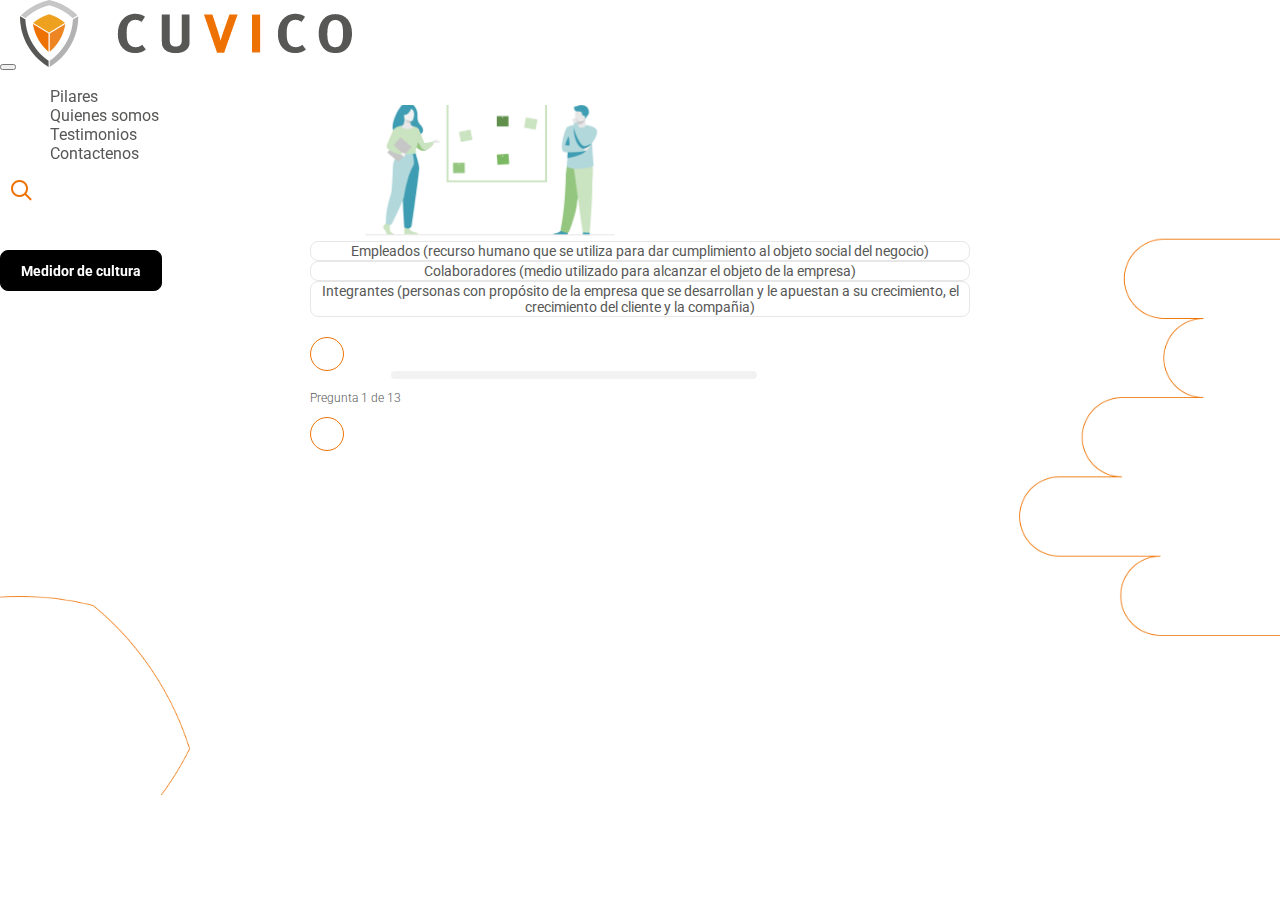
<file: pageOneCultureMeter.html>
<!DOCTYPE html>
<html lang="en">
<head>
  <meta charset="UTF-8">
  <meta http-equiv="X-UA-Compatible" content="IE=edge">
  <meta name="viewport" content="width=device-width, initial-scale=1.0">
  <link rel="preconnect" href="https://fonts.googleapis.com">
  <link rel="preconnect" href="https://fonts.gstatic.com" crossorigin>
  <link href="https://fonts.googleapis.com/css2?family=Roboto:ital,wght@0,300;0,400;0,500;0,700;1,300&display=swap" rel="stylesheet">
  <link rel="stylesheet" href="styles/main.css">
  <link rel="stylesheet" href="styles/styleMeter.css">
  <link rel="icon" type="image/x-icon" href="images/logo1.png">
  <link href="https://cdn.jsdelivr.net/npm/bootstrap@5.0.2/dist/css/bootstrap.min.css" rel="stylesheet" integrity="sha384-EVSTQN3/azprG1Anm3QDgpJLIm9Nao0Yz1ztcQTwFspd3yD65VohhpuuCOmLASjC" crossorigin="anonymous">
  <link rel="stylesheet" href="https://use.fontawesome.com/releases/v5.8.1/css/all.css" integrity="sha384-50oBUHEmvpQ+1lW4y57PTFmhCaXp0ML5d60M1M7uH2+nqUivzIebhndOJK28anvf" crossorigin="anonymous">
  <title>Cuvico web</title>
</head>
<body>
  <nav class="navbar navbar-expand-md nav w-100 d-flex justify-content-center">
    <div class="container-fluid px-4 d-flex align-items-center div-nav">
      <button class="navbar-toggler col-2 button-navbar-collapse" type="button" data-bs-toggle="collapse" data-bs-target="#navbarSupportedContent" aria-controls="navbarSupportedContent" aria-expanded="false" aria-label="Toggle navigation">
        <i class="navbar-toggler-icon fas fa-bars d-flex m-auto justify-content-center align-items-center"></i>
      </button>
      <a class="col-5 col-md-2" href="/"><img class="logoNavBar w-100" src="images/logo2.png" alt="logo"/></a>
      <div class="order-1 col-md-6 collapse col-auto navbar-collapse" id="navbarSupportedContent">
        <ul class="navbar-nav col-12 col-md-8 col-lg-9 d-flex align-items-center justify-content-around m-0">
          <li class="nav-item nav-items-li d-flex justify-content-center mx-2"><a class="linkLineNav text-center w-100" href="#">Pilares</a></li>
          <li class="nav-item nav-items-li d-flex justify-content-center mx-2"><a class="linkLineNav text-center w-100" href="/pageWhoWeAre.html">Quienes somos</a></li>
          <li class="nav-item nav-items-li d-flex justify-content-center mx-2"><a class="linkLineNav text-center w-100" href="#">Testimonios</a></li>
          <li class="nav-item nav-items-li d-flex justify-content-center mx-2"><a class="linkLineNav text-center w-100" href="#">Contactenos</a></li>
        </ul>
        <div class="col-12 col-md-4 col-lg-3 d-flex justify-content-end" id="divSearch">
          <img class="search" id="search" src="images/search.png" alt="buscador"/>
          <div class="searchDivInput searchDivInputShow align-items-center" id="searchDivInput">        
            <input class="searchInput border-0 w-100 h-90" type="text" placeholder="Search item"/>
            <hr class="hrSearch"/>
          </div>
        </div>
      </div>
      <div class="order-md-3 col-4 col-md-2 d-flex justify-content-center px-2">
        <a href="/pageOneCultureMeter.html"><button class="linkOrange btnPri">Medidor de cultura</button></a>
      </div>
    </div>
  </nav>
  <section class="sectionOnePageMeter d-flex flex-column align-items-center w-100">
    <hr/>
    <img class="figureBackgroundOne" src="images/figureBackgroundOne.png" alt="Figura de fondo"/>
    <img class="figureBackgroundTwo" src="images/figureBackgroundTwo.png" alt="Figura de fondo"/>
    <div class="sectionInternOnePageMeter d-flex flex-column align-items-center">
      <h2 class="titleTwoLight text-center">Su compañía tiene:</h2>
      <img class="imageMeter my-4" src="images/imageMeterOne.png" alt="Imagen pregunta"/>
      <div class="w-100 d-flex flex-column">
        <button class="pBig btnQuestions p-2 mb-2">Empleados (recurso humano que se utiliza para dar cumplimiento al objeto social del negocio)</button>
        <button  class="pBig btnQuestions p-2 mb-2">Colaboradores (medio utilizado para alcanzar el objeto de la empresa)</button>
        <button  class="pBig btnQuestions p-2 mb-2">Integrantes (personas con propósito de la empresa que se desarrollan y le apuestan a su crecimiento, el crecimiento del cliente y la compañia)</button>
      </div>
      <div class="w-100 d-flex justify-content-between btnContain">
        <a class="linkBtnArrow btnArrow" href="/pageOneCultureMeter.html"><i class="fas fa-chevron-left btnArrowI"></i></a>
        <div class="divPogress d-flex flex-column align-items-center justify-content-center">
          <div class="progress">
            <div class="progress-bar" role="progressbar" style="width: 7.67%" aria-valuenow="25" aria-valuemin="0" aria-valuemax="100"></div>
          </div>
          <p class="commentaryOne text-center mt-2 mb-0">Pregunta 1 de 13</p>
        </div>
        <a class="btnArrow linkBtnArrow" href="/pageTwoCultureMeter.html"><i class="fas fa-chevron-right btnArrowI"></i></a>
      </div>
    </div>
  </section>
<script src="js/script.js"></script>
<script src="https://cdn.jsdelivr.net/npm/bootstrap@5.0.2/dist/js/bootstrap.bundle.min.js" integrity="sha384-MrcW6ZMFYlzcLA8Nl+NtUVF0sA7MsXsP1UyJoMp4YLEuNSfAP+JcXn/tWtIaxVXM" crossorigin="anonymous"></script>
</body>
</html>
</file>
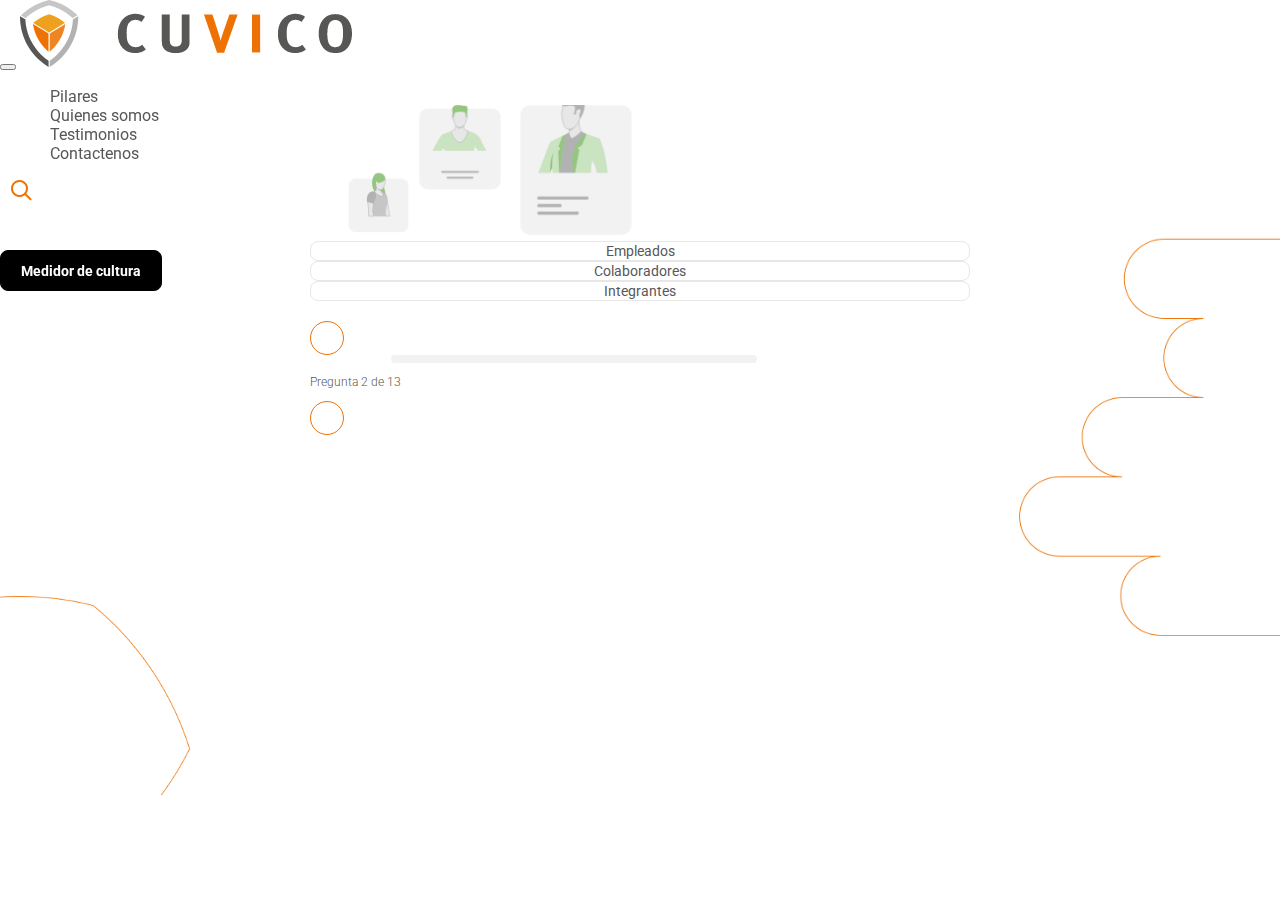
<file: pageTwoCultureMeter.html>
<!DOCTYPE html>
<html lang="en">
<head>
  <meta charset="UTF-8">
  <meta http-equiv="X-UA-Compatible" content="IE=edge">
  <meta name="viewport" content="width=device-width, initial-scale=1.0">
  <link rel="preconnect" href="https://fonts.googleapis.com">
  <link rel="preconnect" href="https://fonts.gstatic.com" crossorigin>
  <link href="https://fonts.googleapis.com/css2?family=Roboto:ital,wght@0,300;0,400;0,500;0,700;1,300&display=swap" rel="stylesheet">
  <link rel="stylesheet" href="styles/main.css">
  <link rel="stylesheet" href="styles/styleMeter.css">
  <link rel="icon" type="image/x-icon" href="images/logo1.png">
  <link href="https://cdn.jsdelivr.net/npm/bootstrap@5.0.2/dist/css/bootstrap.min.css" rel="stylesheet" integrity="sha384-EVSTQN3/azprG1Anm3QDgpJLIm9Nao0Yz1ztcQTwFspd3yD65VohhpuuCOmLASjC" crossorigin="anonymous">
  <link rel="stylesheet" href="https://use.fontawesome.com/releases/v5.8.1/css/all.css" integrity="sha384-50oBUHEmvpQ+1lW4y57PTFmhCaXp0ML5d60M1M7uH2+nqUivzIebhndOJK28anvf" crossorigin="anonymous">
  <title>Cuvico web</title>
</head>
<body>
  <nav class="navbar navbar-expand-md nav w-100 d-flex justify-content-center">
    <div class="container-fluid px-4 d-flex align-items-center div-nav">
      <button class="navbar-toggler col-2 button-navbar-collapse" type="button" data-bs-toggle="collapse" data-bs-target="#navbarSupportedContent" aria-controls="navbarSupportedContent" aria-expanded="false" aria-label="Toggle navigation">
        <i class="navbar-toggler-icon fas fa-bars d-flex m-auto justify-content-center align-items-center"></i>
      </button>
      <a class="col-5 col-md-2" href="/"><img class="logoNavBar w-100" src="images/logo2.png" alt="logo"/></a>
      <div class="order-1 col-md-6 collapse col-auto navbar-collapse" id="navbarSupportedContent">
        <ul class="navbar-nav col-12 col-md-8 col-lg-9 d-flex align-items-center justify-content-around m-0">
          <li class="nav-item nav-items-li d-flex justify-content-center mx-2"><a class="linkLineNav text-center w-100" href="#">Pilares</a></li>
          <li class="nav-item nav-items-li d-flex justify-content-center mx-2"><a class="linkLineNav text-center w-100" href="/pageWhoWeAre.html">Quienes somos</a></li>
          <li class="nav-item nav-items-li d-flex justify-content-center mx-2"><a class="linkLineNav text-center w-100" href="#">Testimonios</a></li>
          <li class="nav-item nav-items-li d-flex justify-content-center mx-2"><a class="linkLineNav text-center w-100" href="#">Contactenos</a></li>
        </ul>
        <div class="col-12 col-md-4 col-lg-3 d-flex justify-content-end" id="divSearch">
          <img class="search" id="search" src="images/search.png" alt="buscador"/>
          <div class="searchDivInput searchDivInputShow align-items-center" id="searchDivInput">        
            <input class="searchInput border-0 w-100 h-90" type="text" placeholder="Search item"/>
            <hr class="hrSearch"/>
          </div>
        </div>
      </div>
      <div class="order-md-3 col-4 col-md-2 d-flex justify-content-center px-2">
        <a href="/pageOneCultureMeter.html"><button class="linkOrange btnPri">Medidor de cultura</button></a>
      </div>
    </div>
  </nav>
  <section class="sectionOnePageMeter d-flex flex-column align-items-center w-100">
    <hr/>
    <img class="figureBackgroundOne" src="images/figureBackgroundOne.png" alt="Figura de fondo"/>
    <img class="figureBackgroundTwo" src="images/figureBackgroundTwo.png" alt="Figura de fondo"/>
    <div class="sectionInternOnePageMeter d-flex flex-column align-items-center">
      <h2 class="titleTwoLight text-center">¿Usted qué prefiere tener en su compañía?</h2>
      <img class="imageMeter my-4" src="images/imageMeterTwo.png" alt="Imagen pregunta"/>
      <div class="w-100 d-flex flex-column">
        <button class="pBig btnQuestions p-2 mb-2">Empleados</button>
        <button  class="pBig btnQuestions p-2 mb-2">Colaboradores</button>
        <button  class="pBig btnQuestions p-2 mb-2">Integrantes</button>
      </div>
      <div class="w-100 d-flex justify-content-between btnContain">
        <a class="linkBtnArrow btnArrow" href="/pageOneCultureMeter.html"><i class="fas fa-chevron-left btnArrowI"></i></a>
        <div class="divPogress d-flex flex-column align-items-center justify-content-center">
          <div class="progress">
            <div class="progress-bar" role="progressbar" style="width: 15.34%" aria-valuenow="25" aria-valuemin="0" aria-valuemax="100"></div>
          </div>
          <p class="commentaryOne text-center mt-2 mb-0">Pregunta 2 de 13</p>
        </div>
        <a class="btnArrow linkBtnArrow" href="/pageTwoCultureMeter.html"><i class="fas fa-chevron-right btnArrowI"></i></a>
      </div>
    </div>
  </section>
<script src="js/script.js"></script>
<script src="https://cdn.jsdelivr.net/npm/bootstrap@5.0.2/dist/js/bootstrap.bundle.min.js" integrity="sha384-MrcW6ZMFYlzcLA8Nl+NtUVF0sA7MsXsP1UyJoMp4YLEuNSfAP+JcXn/tWtIaxVXM" crossorigin="anonymous"></script>
</body>
</html>
</file>
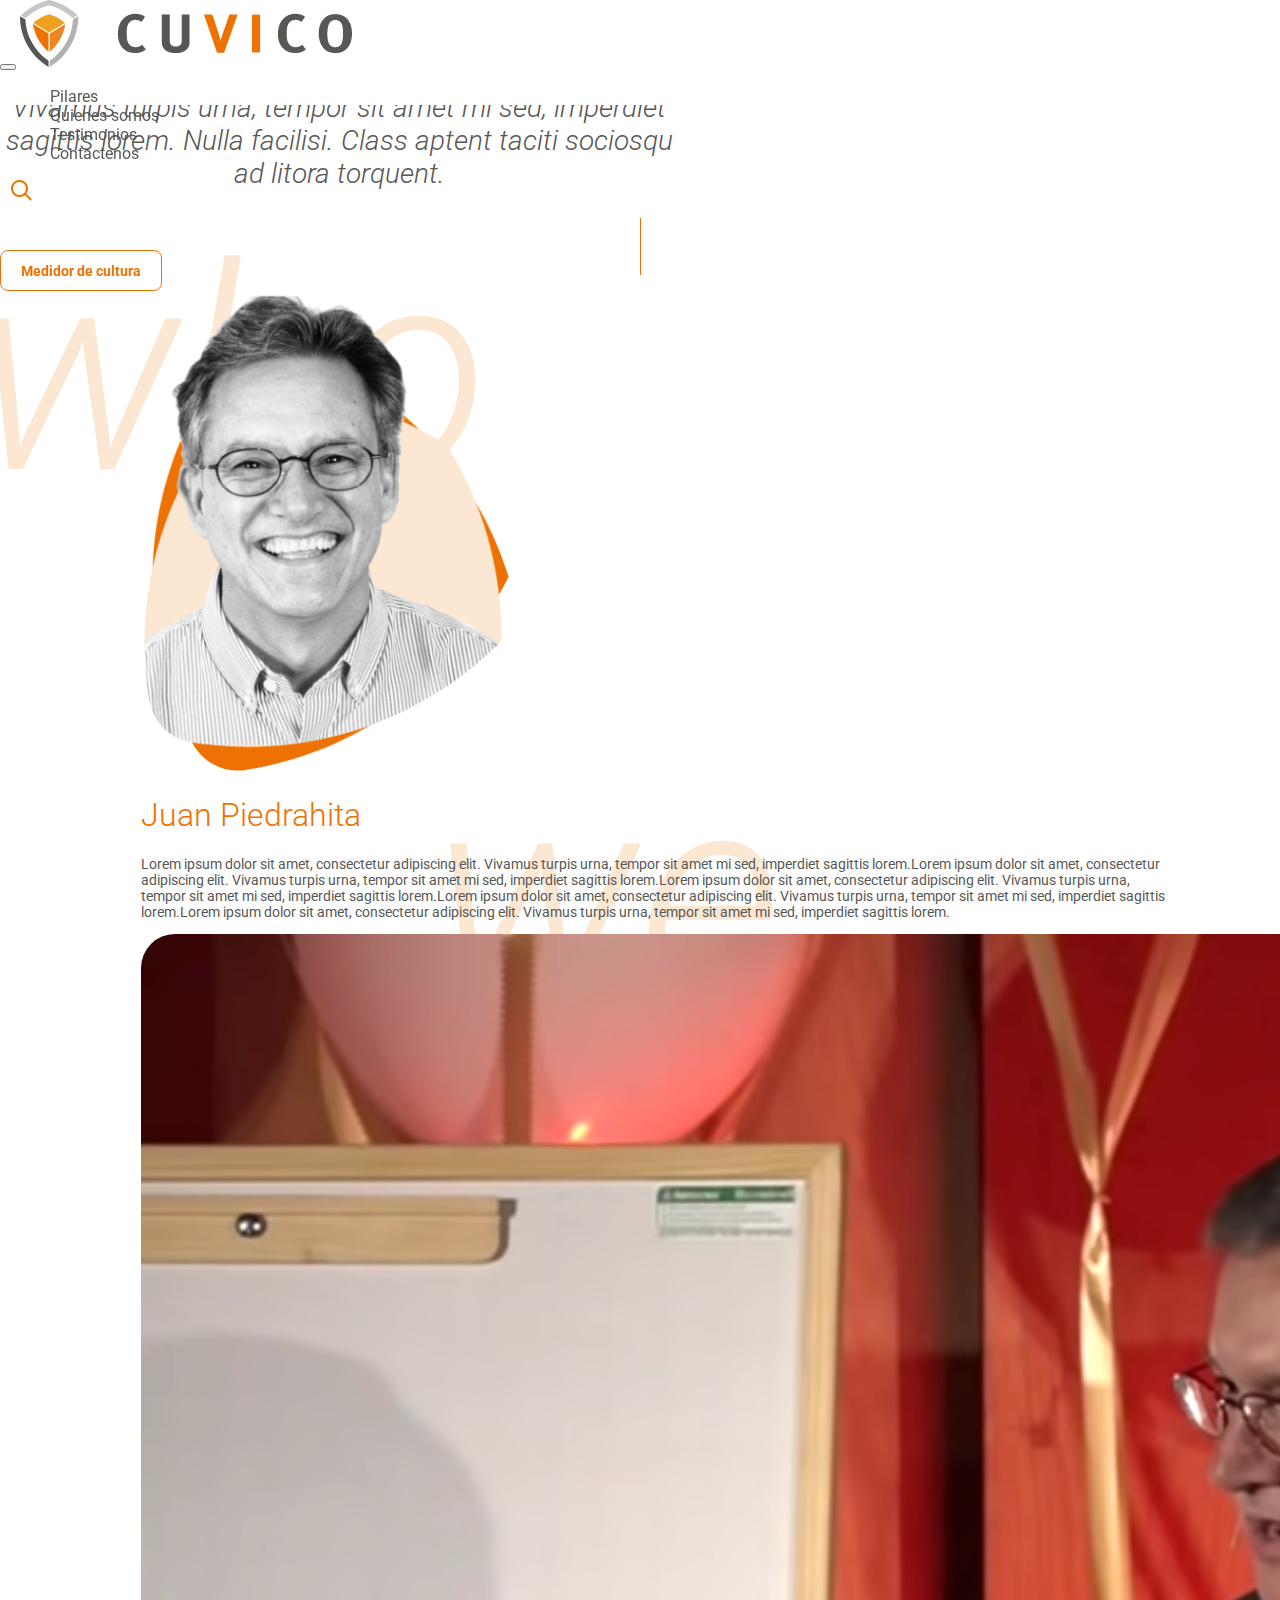
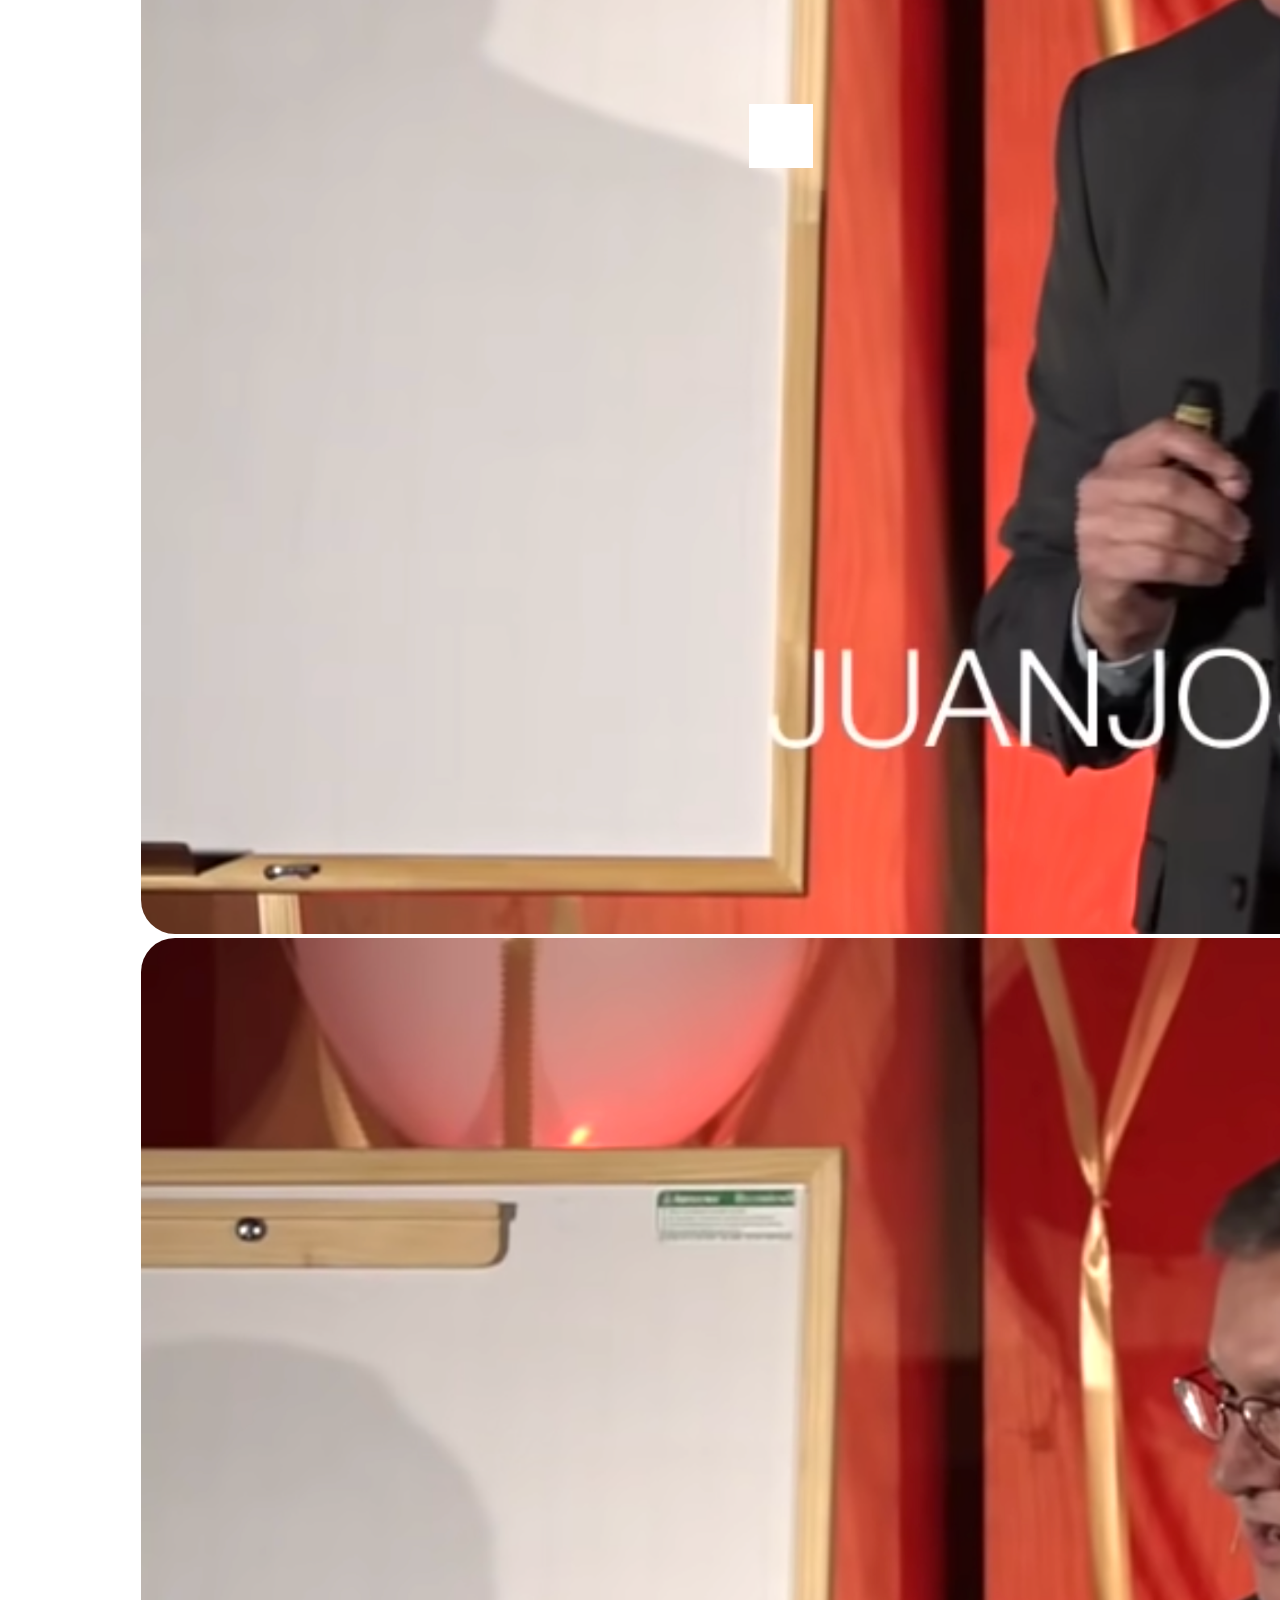
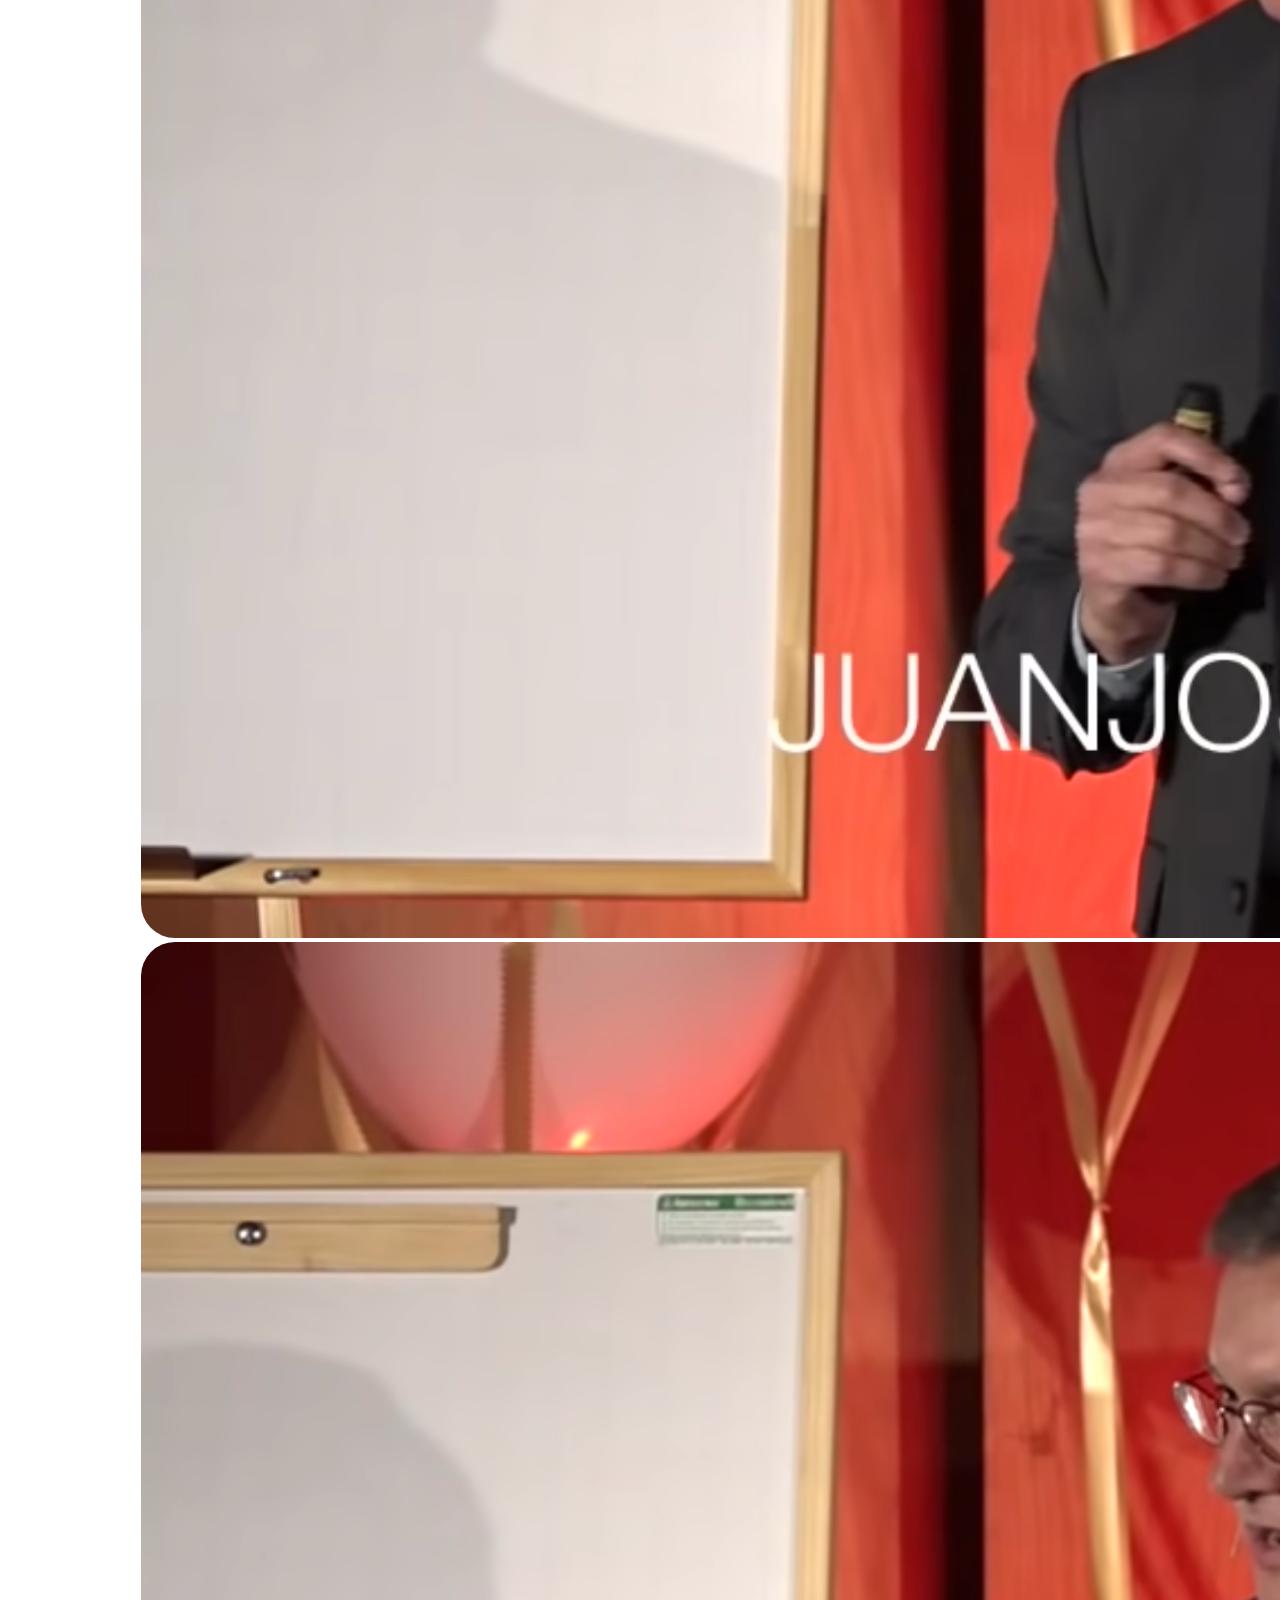
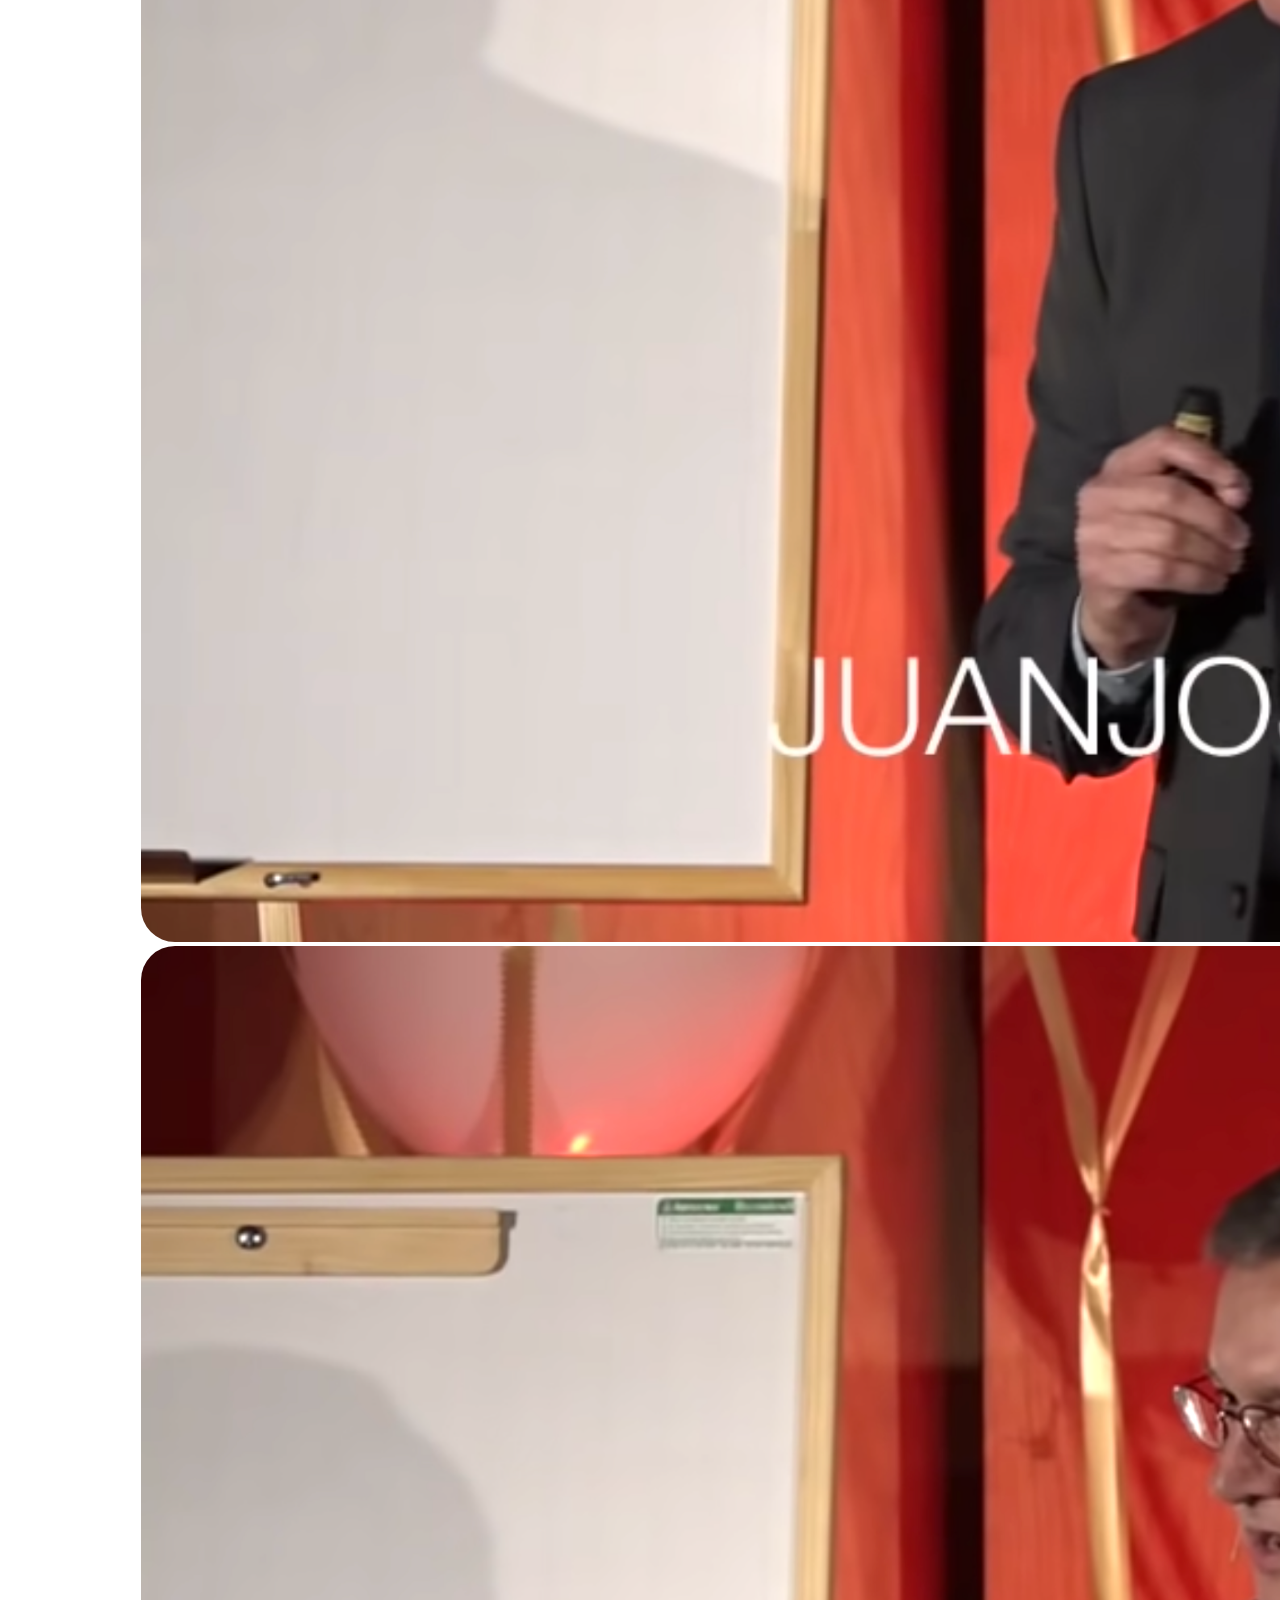
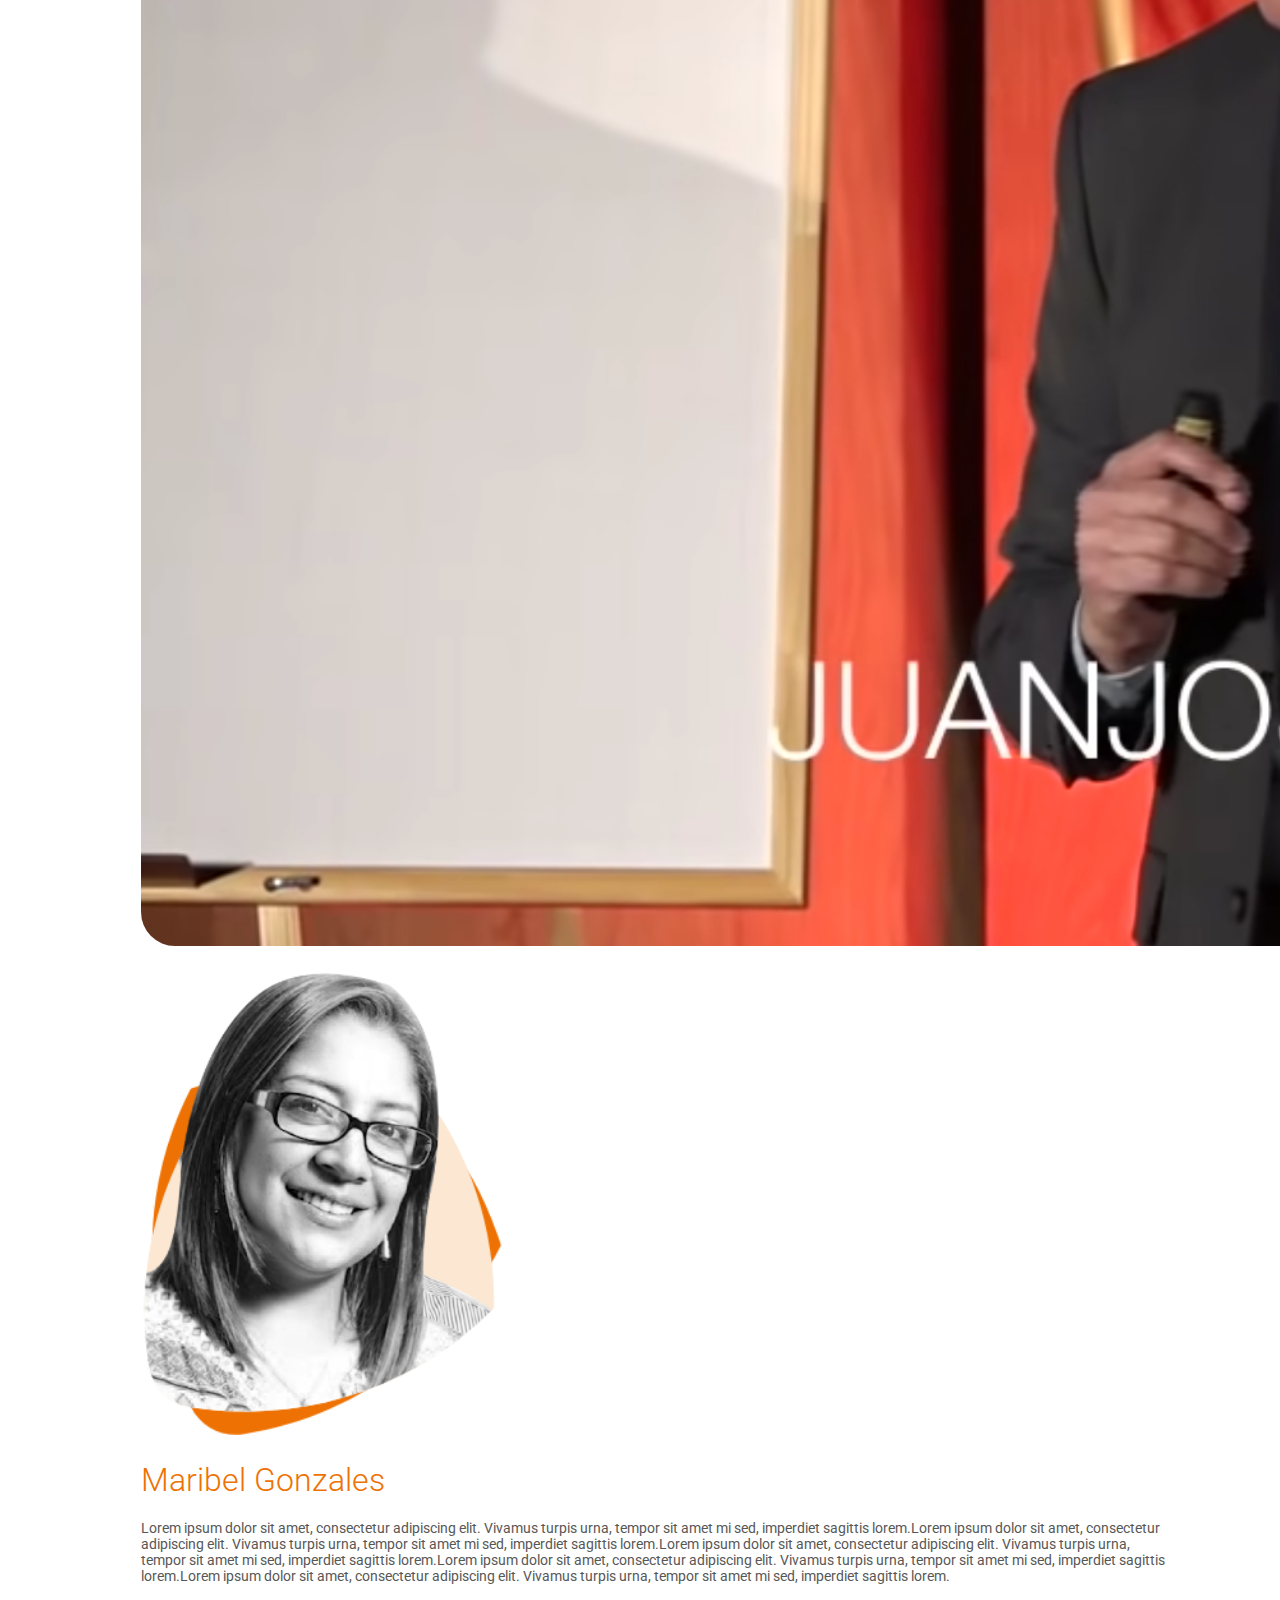
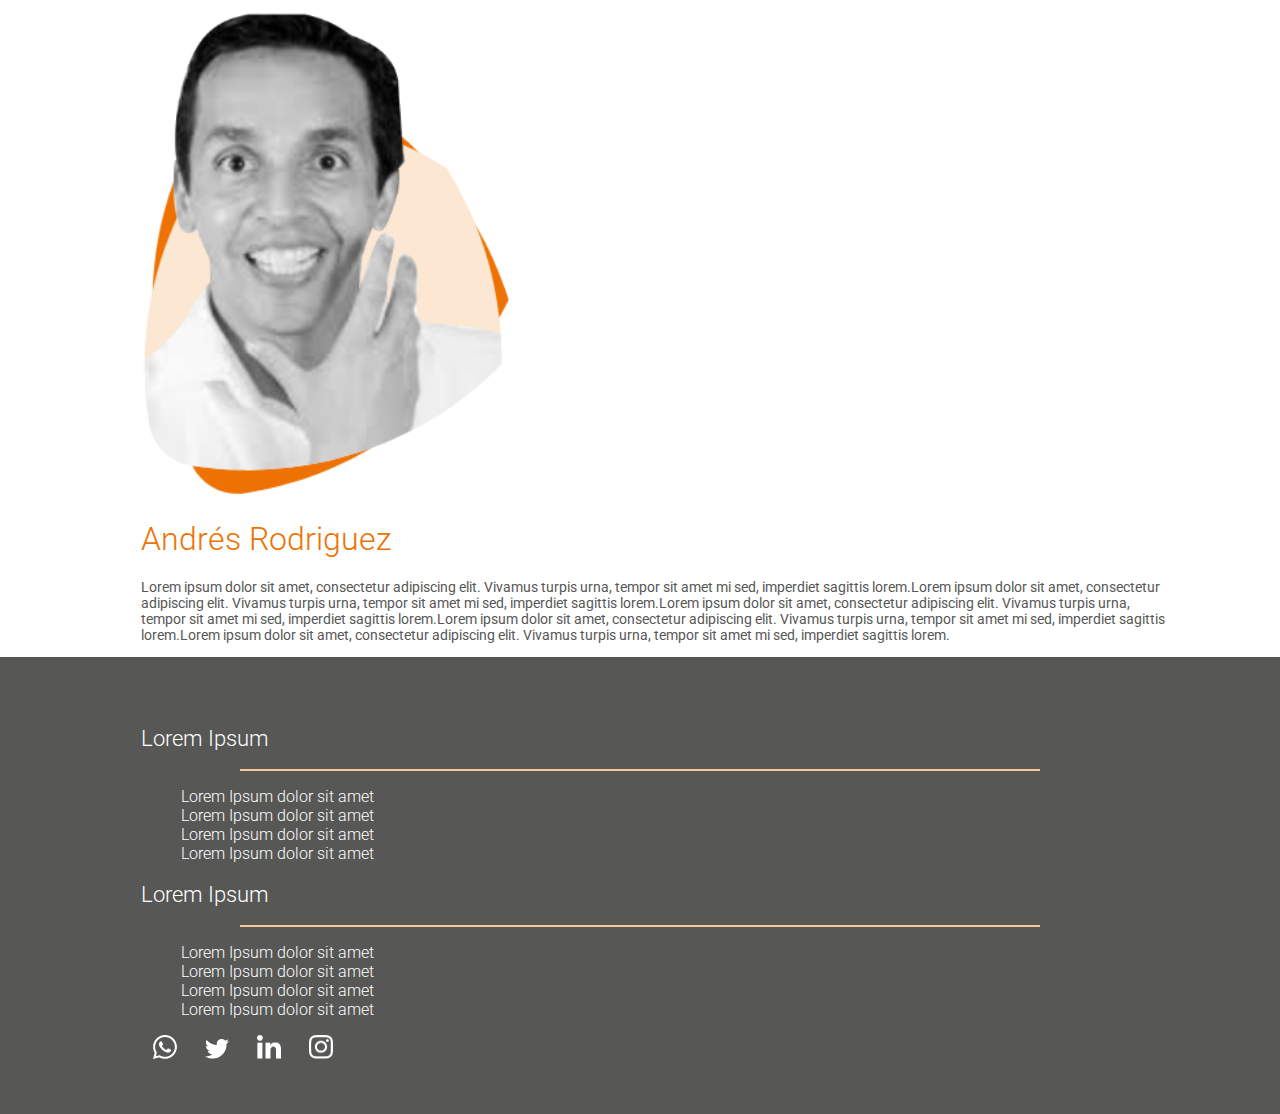
<file: pageWhoWeAre.html>
<!DOCTYPE html>
<html lang="en">
<head>
  <meta charset="UTF-8">
  <meta http-equiv="X-UA-Compatible" content="IE=edge">
  <meta name="viewport" content="width=device-width, initial-scale=1.0">
  <link rel="preconnect" href="https://fonts.googleapis.com">
  <link rel="preconnect" href="https://fonts.gstatic.com" crossorigin>
  <link href="https://fonts.googleapis.com/css2?family=Roboto:ital,wght@0,300;0,400;0,500;0,700;1,300&display=swap" rel="stylesheet">
  <link rel="stylesheet" href="styles/main.css">
  <link rel="stylesheet" href="styles/styleWhoWeAre.css">
  <link rel="icon" type="image/x-icon" href="images/logo1.png">
  <link href="https://cdn.jsdelivr.net/npm/bootstrap@5.0.2/dist/css/bootstrap.min.css" rel="stylesheet" integrity="sha384-EVSTQN3/azprG1Anm3QDgpJLIm9Nao0Yz1ztcQTwFspd3yD65VohhpuuCOmLASjC" crossorigin="anonymous">
  <link rel="stylesheet" href="https://use.fontawesome.com/releases/v5.8.1/css/all.css" integrity="sha384-50oBUHEmvpQ+1lW4y57PTFmhCaXp0ML5d60M1M7uH2+nqUivzIebhndOJK28anvf" crossorigin="anonymous">
  <title>Cuvico web</title>
</head>
<body>
  <nav class="navbar navbar-expand-md nav w-100 d-flex justify-content-center">
    <div class="container-fluid px-4 d-flex align-items-center div-nav">
      <button class="navbar-toggler col-2 button-navbar-collapse" type="button" data-bs-toggle="collapse" data-bs-target="#navbarSupportedContent" aria-controls="navbarSupportedContent" aria-expanded="false" aria-label="Toggle navigation">
        <i class="navbar-toggler-icon fas fa-bars d-flex m-auto justify-content-center align-items-center"></i>
      </button>
      <a class="col-5 col-md-2" href="/"><img class="logoNavBar w-100" src="images/logo2.png" alt="logo"/></a>
      <div class="order-1 col-md-6 collapse col-auto navbar-collapse" id="navbarSupportedContent">
        <ul class="navbar-nav col-12 col-md-8 col-lg-9 d-flex align-items-center justify-content-around m-0">
          <li class="nav-item nav-items-li d-flex justify-content-center mx-2"><a class="linkLineNav text-center w-100" href="#">Pilares</a></li>
          <li class="nav-item nav-items-li d-flex justify-content-center mx-2"><a class="linkLineNav text-center w-100" href="/pageWhoWeAre.html">Quienes somos</a></li>
          <li class="nav-item nav-items-li d-flex justify-content-center mx-2"><a class="linkLineNav text-center w-100" href="#">Testimonios</a></li>
          <li class="nav-item nav-items-li d-flex justify-content-center mx-2"><a class="linkLineNav text-center w-100" href="#">Contactenos</a></li>
        </ul>
        <div class="col-12 col-md-4 col-lg-3 d-flex justify-content-end" id="divSearch">
          <img class="search" id="search" src="images/search.png" alt="buscador"/>
          <div class="searchDivInput searchDivInputShow align-items-center" id="searchDivInput">        
            <input class="searchInput border-0 w-100 h-90" type="text" placeholder="Search item"/>
            <hr class="hrSearch"/>
          </div>
        </div>
      </div>
      <div class="order-md-3 col-4 col-md-2 d-flex justify-content-center px-2">
        <a href="/pageOneCultureMeter.html"><button class="linkOrange btnSec">Medidor de cultura</button></a>
      </div>
    </div>
  </nav>
  <section class="sectionOneWhoWeAre w-100">
    <div class="backgroundSectionWWA w-100">
      <h1 class="titleOnesectionFourWWA text-uppercase">who</h1>
      <h1 class="titleTwosectionFourWWA text-uppercase">we are</h1>
    </div>
    <div class="textSectionWWA d-flex flex-column align-items-center w-100">
      <h3 class="placeholderOne py-2 text-uppercase">Who we are</h3>
      <p class="titleLightItalic textSectionWWA mb-5">Lorem ipsum dolor sit amet, consectetur adipiscing elit. Vivamus turpis urna, tempor sit amet mi sed, imperdiet sagittis lorem. Nulla facilisi. Class aptent taciti sociosqu ad litora torquent.</p>
      <div class="line"></div>
      <div class="sectionPersonImageWWA d-flex flex-wrap mt-3 mt-md-5">
        <div class="imageSectionPersonImageWWA col-12 col-md-6 px-0 px-md-4 d-flex justify-content-center justify-content-md-end">
          <img class="personImageOneWWA" src="images/personImageOne.png" alt="Integrante"/>
        </div>
        <div class="col-12 col-md-6 px-2 px-sm-5 px-md-4 textSectionPersonImageWWA d-flex flex-column justify-content-center">
          <h1 class="titleOneRegular mt-3 mt-md-0 text-center text-md-start">Juan Piedrahita</h1>
          <p class="pBig mt-3 mt-md-5 text-center text-md-start">Lorem ipsum dolor sit amet, consectetur adipiscing elit. Vivamus turpis urna, tempor sit amet mi sed, imperdiet sagittis lorem.Lorem ipsum dolor sit amet, consectetur adipiscing elit. Vivamus turpis urna, tempor sit amet mi sed, imperdiet sagittis lorem.Lorem ipsum dolor sit amet, consectetur adipiscing elit. Vivamus turpis urna, tempor sit amet mi sed, imperdiet sagittis lorem.Lorem ipsum dolor sit amet, consectetur adipiscing elit. Vivamus turpis urna, tempor sit amet mi sed, imperdiet sagittis lorem.Lorem ipsum dolor sit amet, consectetur adipiscing elit. Vivamus turpis urna, tempor sit amet mi sed, imperdiet sagittis lorem.</p>
        </div>
      </div>
      <div class="sectionPersonVideoWWA d-flex flex-wrap mt-3 mt-md-5">
        <div class="divSectionPersonVideoWWA col-12 col-md-7 p-2 p-md-1">
          <img class="videoSectionWWA w-100 h-100" src="images/imageVideoTwo.png" alt="Integrante"/>
          <div class="divPlayTwo"></div>
          <div class="divPlay d-flex justify-content-center align-items-center"><i class="fas fa-play"></i></div>
        </div>
        <div class="divSectionPersonVideoWWATwo col-12 col-md-5 d-flex flex-wrap">
          <div class="divVideoSectionWWA col-12 p-2 p-md-1">
            <img class="videoSectionWWA w-100 h-100" src="images/imageVideoTwo.png" alt="Integrante"/>
          </div>
          <div class="divVideoSectionWWA col-7 p-2 p-md-1">
            <img class="videoSectionWWA w-100 h-100" src="images/imageVideoTwo.png" alt="Integrante"/>
          </div>
          <div class="divVideoSectionWWA col-5 p-2 p-md-1">
            <img class="videoSectionWWA w-100 h-100" src="images/imageVideoTwo.png" alt="Integrante"/>
          </div>
        </div>
      </div>
      <div class="sectionPersonImageWWA d-flex flex-wrap mt-3 mt-md-5">
        <div class="imageSectionPersonImageWWA order-1 order-md-2 col-12 col-md-6 px-0 px-md-4 d-flex justify-content-center justify-content-md-start">
          <img class="personImageOneWWA" src="images/personImageTwo.png" alt="Integrante"/>
        </div>
        <div class="col-12 col-md-6 order-2 order-md-1 px-2 px-sm-5 px-md-4 textSectionPersonImageWWA d-flex flex-column justify-content-center align-items-md-end">
          <h1 class="titleOneRegular mt-3 mt-md-0 text-center text-md-end">Maribel Gonzales</h1>
          <p class="pBig mt-3 mt-md-5 text-center text-md-end ms-auto">Lorem ipsum dolor sit amet, consectetur adipiscing elit. Vivamus turpis urna, tempor sit amet mi sed, imperdiet sagittis lorem.Lorem ipsum dolor sit amet, consectetur adipiscing elit. Vivamus turpis urna, tempor sit amet mi sed, imperdiet sagittis lorem.Lorem ipsum dolor sit amet, consectetur adipiscing elit. Vivamus turpis urna, tempor sit amet mi sed, imperdiet sagittis lorem.Lorem ipsum dolor sit amet, consectetur adipiscing elit. Vivamus turpis urna, tempor sit amet mi sed, imperdiet sagittis lorem.Lorem ipsum dolor sit amet, consectetur adipiscing elit. Vivamus turpis urna, tempor sit amet mi sed, imperdiet sagittis lorem.</p>
        </div>
      </div>
      <div class="sectionPersonImageWWA d-flex flex-wrap mt-3 mt-md-5">
        <div class="imageSectionPersonImageWWA col-12 col-md-6 px-0 px-md-4 d-flex justify-content-center justify-content-md-end">
          <img class="personImageOneWWA" src="images/personImageThree.png" alt="Integrante"/>
        </div>
        <div class="col-12 col-md-6 px-2 px-sm-5 px-md-4 textSectionPersonImageWWA d-flex flex-column justify-content-center">
          <h1 class="titleOneRegular mt-3 mt-md-0 text-center text-md-start">Andrés Rodriguez</h1>
          <p class="pBig mt-3 mt-md-5 text-center text-md-start">Lorem ipsum dolor sit amet, consectetur adipiscing elit. Vivamus turpis urna, tempor sit amet mi sed, imperdiet sagittis lorem.Lorem ipsum dolor sit amet, consectetur adipiscing elit. Vivamus turpis urna, tempor sit amet mi sed, imperdiet sagittis lorem.Lorem ipsum dolor sit amet, consectetur adipiscing elit. Vivamus turpis urna, tempor sit amet mi sed, imperdiet sagittis lorem.Lorem ipsum dolor sit amet, consectetur adipiscing elit. Vivamus turpis urna, tempor sit amet mi sed, imperdiet sagittis lorem.Lorem ipsum dolor sit amet, consectetur adipiscing elit. Vivamus turpis urna, tempor sit amet mi sed, imperdiet sagittis lorem.</p>
        </div>
      </div>
    </div>
  </section>
  <footer class="footerInicialPage w-100 mt-4">
    <div class="contentFooter d-flex flex-wrap">
      <div class="col-12 col-sm-6 col-md-4 mt-2 mt-md-5 px-4">
        <h2 class="titleTwoLightWhite">Lorem Ipsum</h2>
        <div class="d-flex flex-column justify-content-end align-items-end">
          <hr class=""/>
          <ul>
            <li class="my-2"><a class="linkLineFooter">Lorem Ipsum dolor sit amet</a></li>
            <li class="my-2"><a class="linkLineFooter">Lorem Ipsum dolor sit amet</a></li>
            <li class="my-2"><a class="linkLineFooter">Lorem Ipsum dolor sit amet</a></li>
            <li class="my-2"><a class="linkLineFooter">Lorem Ipsum dolor sit amet</a></li>
          </ul>
        </div>
      </div>
      <div class="col-12 col-sm-6 col-md-4 mt-2 mt-md-5 px-4">
        <h2 class="titleTwoLightWhite">Lorem Ipsum</h2>
        <div class="d-flex flex-column justify-content-end align-items-end">
          <hr class=""/>
          <ul>
            <li class="my-2"><a class="linkLineFooter">Lorem Ipsum dolor sit amet</a></li>
            <li class="my-2"><a class="linkLineFooter">Lorem Ipsum dolor sit amet</a></li>
            <li class="my-2"><a class="linkLineFooter">Lorem Ipsum dolor sit amet</a></li>
            <li class="my-2"><a class="linkLineFooter">Lorem Ipsum dolor sit amet</a></li>
          </ul>
        </div>
      </div>
      <div class="col-12 col-md-4 px-4 mt-2 mt-md-0 ml-auto text-end flex-wrap">
        <img class="imageLogosFooter my-2" src="images/logoWhatsApp.png" alt="Whatsapp"/>
        <img class="imageLogosFooter my-2" src="images/logoTwitter.png" alt="Twitter.png"/>
        <img class="imageLogosFooter my-2" src="images/logoLinkedin.png" alt="Linkedin.png"/>
        <img class="imageLogosFooter my-2" src="images/logoInstagram.png" alt="Instagram"/>
      </div>
    </div>
  </footer>
<script src="js/script.js"></script>
<script src="https://cdn.jsdelivr.net/npm/bootstrap@5.0.2/dist/js/bootstrap.bundle.min.js" integrity="sha384-MrcW6ZMFYlzcLA8Nl+NtUVF0sA7MsXsP1UyJoMp4YLEuNSfAP+JcXn/tWtIaxVXM" crossorigin="anonymous"></script>
</body>
</html>
</file>
<file: styles/main.css>
body{
  font-family: 'Roboto', sans-serif;
  margin: 0;
  padding: 0;
}

/* Text */
.titleOneRegular{
  font-size: 48px;
  color: #EE7203;
  font-weight: 300;
  font-family: 'Roboto', sans-serif;
}
.titleTwoLight{
  font-size: 28px;
  color: #575756;
  font-weight: 300;
  font-family: 'Roboto', sans-serif;
}
.titleThreeBold{
  font-size: 20px;
  color: #575756;
  font-weight: 700;
  font-family: 'Roboto', sans-serif;
}
.titleFourBold{
  font-size: 16px;
  color: #575756;
  font-weight: 700;
  font-family: 'Roboto', sans-serif;
}
.titleFiveLight{
  font-size: 10px;
  color: #7C7C79;
  font-weight: 300;
  font-style: italic;
  font-family: 'Roboto', sans-serif;
  letter-spacing: 5px;
}
.titleTwoLightWhite{
  font-size: 28px;
  color: white;
  font-weight: 300;
  font-family: 'Roboto', sans-serif;
}
.titleThreeLight{
  font-size: 121px;
  color: #B2B2B2;
  font-weight: 300;
  font-family: 'Roboto', sans-serif;
}
.placeholderOne{
  font-size: 16px;
  color: #575756;
  font-weight: medium;
  font-family: 'Roboto', sans-serif;
}
.bOne{
  font-size: 16px;
  color: #575756;
  font-weight: 500;
  font-family: 'Roboto', sans-serif;
}
.pBig{
  font-size: 16px;
  color: #575756;
  font-weight: 400;
  font-family: 'Roboto', sans-serif;
}
.commentaryOne{
  font-size: 14px;
  color: #575756;
  font-weight: 300;
  font-family: 'Roboto', sans-serif;
}
.linkOrange{
  font-size: 16px;
  color: #EE7203;
  font-weight: bold;
  font-family: 'Roboto', sans-serif;
}
.linkOrangeMedium{
  font-size: 16px;
  color: #EE7203;
  font-weight: 500;
  font-family: 'Roboto', sans-serif;
  text-decoration: none;
  cursor: pointer;
}
.linkOrangeMedium:hover{
  text-decoration: underline;
  color: #EE7203;
}
.linkLineNav{
  font-size: 16px;
  color: #575756;
  font-family: 'Roboto', sans-serif;
}
.linkLineNav:hover{
  text-decoration: overline #EE7203 2px;
  color:  #575756;
  font-family: 'Roboto', sans-serif;
}
.linkLine{
  text-decoration: none;
  font-size: 16px;
  color: #575756;
  cursor: pointer;
  font-family: 'Roboto', sans-serif;
}
.linkLine:hover{
  text-decoration: underline #575756 1px;
  color:  #575756;
}
.iconArrowOne{
  width: 22px;
  height: 22px;
  color: #DF782E;
  margin-left: 5px;
  transition: all 0.2s linear;
}
.linkLine:hover ~ .iconArrowOne{
  margin-left: 12px;
}
.titleLightItalic{
  font-size: 28px;
  color: #575756;
  font-weight: 300;
  font-family: 'Roboto', sans-serif;
  font-style: italic;
}
.linkLineFooter{
  text-decoration: none;
  font-size: 16px;
  font-weight: 300;
  color: white;
  cursor: pointer;
  font-family: 'Roboto', sans-serif;
}
.linkLineFooter:hover{
  text-decoration: underline white 1px;
  color:  white;
}
/* Button */
.btnSec{
  background-color: white;
  border: #EE7203 solid 1px;
  border-radius: 8px;
  min-height: 41px;
  cursor: pointer;
  padding: 0 20px;
}
.btnSec:hover{
  background-color: #FBE7D2;
}
.btnPri{
  background-color: black;
  border: black solid 1px;
  border-radius: 8px;
  min-height: 41px;
  cursor: pointer;
  padding: 0 20px;
  color: white;
}
.btnPri:hover{
  background-color: #575756;
  border: #575756 solid 1px;
}
.divPlay{
  width: 64px;
  height: 64px;
  background-color: white;
  position: absolute;
  left: 50%;
  top: 50%;
  transform: translate(-50%, -50%);
  transition: all 0s;
  cursor: pointer;
}
.divPlay i{
  font-size: 22px;
  color: #EE7203;
}
.divPlayTwo{
  width: 64px;
  height: 64px;
  position: absolute;
  left: 50%;
  top: 50%;
  transform: translate(-50%, -50%);
  background-color: #EDA11E;
}
.divPlay:hover{
  transform: translate(-37%, -60%);
}
.btnQuestions{
  width: 100%;
  background-color: white;
  border: #E7E7E7 solid 1px;
  border-radius: 8px;
  cursor: pointer;
}
.btnQuestions:hover{
  border: #F0C7A0 solid 1px;
  border-radius: 8px;
  cursor: pointer;
  box-shadow: 0px 0px 5px 1px #F0C7A0;
}
.btnArrow{
  width: 32px;
  height: 32px;
  background-color: white;
  border: #EE7203 solid 1px;
  border-radius: 50%;
  display: flex;
  align-items: center;
  justify-content: center;
}
.btnArrow i{
  color: #EE7203;
}
.btnArrow:hover{
  background-color: #EE7203;
  border: #EE7203 solid 1px;
  box-shadow: 0px 0px 5px 2px #E7E7E7;
  color: white;

}
.btnArrow:hover .btnArrowI{
  color: white;
}
/* NavBar */
.nav{
  box-sizing: border-box;
  background-color: #FFFFFF;
  width: 100%;
  height: 105px;
  position: fixed;
  top: 0;
  z-index: 5;
}
.div-nav{
  max-width: 1440px;
  margin: auto;
}
#navbarSupportedContent{
  position: relative;
  padding: 0px 10px;
}
.nav ul{
  list-style: none;
}
.nav ul li a{
  text-decoration: none;
}
.search{
  height: 39px;
  cursor: pointer;
}
.searchDivInput{
  visibility: hidden;
  width: 0px;
  border-bottom: none;
}
.searchDivInputShow{
  transition: all 1s linear;
}
.searchDivInputShowActive{
  visibility: visible;
  width: 90%;
  padding: 5px;
}
.searchInput{
  box-sizing: content-box;
}
.searchInput::placeholder{
  font-size: 16px;
  color: #575756;
  font-weight: medium;
}
.searchInput:focus{
  outline: none;
}
.hrSearch{
  border: 1px solid #EE7203;
  margin: 5px 0px 0px -25px;
}

/*sectionOneInicialPage*/
.sectionOneInicialPage{
  position: relative;
  height: calc(100vh - 100px);
  max-height:712px;
  min-height: 500px;
}
.imageInicialPage{
  width: 100%;
  height: 100%;
  object-fit: fill;
  position: absolute;
  top: 0;
  border-radius: 0px 0px 200px 200px;
}
.containerElements{
  position: absolute;
  top: 0px;
  width: 35%;
  height: auto;
  background-color: white;
  margin: 15vh 0;
  padding: 40px 30px 40px 141px;
}
.containerElementsSquare{
  position: absolute;
  top: -30px;
  left: 100%;
  width: 30px;
  height: 30px;
  background-color: white;
}
.containerElements .arrow{
  position: absolute;
  top: 86%;
  left: 50px;
  width: 45px;
}

/* sectionTwoInicialPage */
.sectionTwoInicialPage{
  background-color: white;
  max-width: 1920px;
  margin: auto;
  contain: content;
}
.sectionQuestions{
  margin: 100px 141px;
  position: relative;
}
.sectionQuestions .colOne{
  z-index: 2;
}
.imageQuestionOne{
  border-radius: 34px;
}
.sectionTwoInicialPage .titleColOne{
  position: absolute;
  top: 100px;
  left: 36px;
}
.contentQuestion{
  padding-left: 30px;
}
.contentQuestion .pBig{
  text-align: justify;
}
.titleColTwo{
  display: inline-block;
  margin-bottom: 50px;
  width: 100%;
}
.sectionFigure{
  height: auto;
  position: absolute;
  width: 80%;
  bottom: 0;
  transform: translate(-50%, 0%);
  left: 100%;
}

/* sectionThreeInicialPage */
.containerElementsTwo{
  position: relative;
  height: auto;
  background-color: black;
  padding: 30px 34px 70px 20%;
  border-radius: 206px 0px 0px 206px;
}
.containerOneSectionThree{
  padding: 48px 0px 0px 0px;
}
.containerTwoSectionThree{
  position: relative;
  background: transparent;
}
.containerTwoSectionThreeBackground{
  position: absolute;
  background-color: black;
  top: 0;
  z-index: -1;
  border-top: 48px white solid;
  border-radius: 0px 206px 206px 0px;
}
.containerTwoSectionThree img{
  border-radius: 206px;
  z-index: 2;
}
.containerElementsSquareOne{
  position: absolute;
  top: -48px;
  right: -70px;
  width: 48px;
  height: 48px;
  background-color: #B3D8DC;
}
.containerElementsSquareTwo{
  position: absolute;
  top: -42px;
  left: 12%;
  width: 48px;
  height: 48px;
  background-color: #EE7203;
}
.containerElementsTwo .eye{
  width: 64px;
}
.containerElementsTwo p{
  text-align: justify;
}

/* sectionFourInicialPage */
.sectionFourInicialPage{
  position: relative;
  padding-top: 31px;
  padding-bottom: 100px;
}
.backgroundSection{
  position: absolute;
  overflow: hidden;
  z-index: 1;
  top: 0;
}
.backgroundSection h1{
  width: 100%;
  display: block;
  font-size: 285px;
  color: #F2F2F2;
  font-weight: 300;
  font-style: italic;
  font-family: 'Roboto', sans-serif;  
}
.titleOnesectionFour{
  margin-left: -50px;
}
.titleTwosectionFour{
  text-align: end;
  margin-left: 68px;
}
.logoSectiónFour{
  width: 90px;
}
.sectionFourInicialPage .textSection{
  z-index: 2;
  position:relative;
}
.sectionFourInicialPage .textSection .line{
  width: 50%;
  height: 40px;
  border-right: #575756 solid 1px;
  align-self: flex-start;
}
.sectionFourInicialPage .textSection p{
  width: 53%;
  text-align: center;
}
.sectionPersonImage{
  width: 100%;
  max-width: 1920px;
  margin: auto;
}
.sectionFourInicialPage .textSection .personImage{
  width: 143px;
  height: auto;
}
.sectionPersonImage .textPersonImage{
  height: 45px;
  overflow: hidden;
  margin-bottom: 10px;
}
.sectionFourInicialPage .textSection .ellipsis{
  width: 28px;
}
.containerPersonImage:hover .personImage{
  width: 186px;
}
.containerPersonImage:hover .ellipsis{
  display: none;
}
.containerPersonImage:hover .textPersonImage{
  height: auto;
  overflow: visible;
}
/* sectionFiveInicialPage */
.sectionFiveInicialPage{
  position: relative;
  background-color: black;
}
.sectionFiveInicialPage .imageVideoTwo{
  border-radius: 30% / 50%;
  border: black solid 0.1px;
  
}
.sectionFiveInicialPage:hover .imageVideoTwo{
  border-radius: 0px;
  border-width: 33px 53px;
  border-color: black;
  border-style: solid;
}
/* sectionSixInicialPage */
.sectionSixInicialPage .sectionSixTitle h1{
  margin-left: 8%;
}
.sectionSixComprarContents {
  max-width: 1440px;
  margin: auto;
  height: 100%;
  position: relative;
  padding: 0 160px;
}
.sectionSixComprar{
  position: relative;
  height: calc(375px + 115px);
}
.sectionSixComprarBackground {
  position: absolute;
  top: 50px;
  right: 0;
  width: 70%;
  height: 395px;
  background-color: #F2F2F2;
  border-radius: 198px 0px 0px 198px;
  z-index: -1;
}
.sectionSixComprarTextOne{
  padding: 0 20% 0 5%;
  z-index: 2;
}
.sectionSixComprarTextOne .arrowTwo{
  width: 168px;
  height: 9px;
}
.sectionSixComprarContents .imageProduct{
  position: absolute;
  width: 267px;
  height: 376px;
  border-radius: 34px;
  transform: translate(-50%, 0%);
  left: 50%;
  top: 0;
}
.sectionSixComprarContents .imageBackgroundProduct{
  position: absolute;
  top: 0;
  left: 50%;
  width: 231px;
  height: 231px;
  transform: translate(0%, 100%);
}
.sectionSixComprarTextTwo{
  padding-left: 24%;
  z-index: 2;
}

/* sectionSevenInicialPage */
.sectionSevenInicialPage{
  max-width: 1920px;
  margin: auto;
  margin-top: 80px;
}
.sectionSevenInicialPage h1{
  margin-right: 141px;
  text-align: end;
}
.quotationMark{
  width: 100%;
  max-width: 168px;
  object-fit: contain;
}
.cardImage{
  position: relative;
  width: 100%;
  max-width: 267px;
}
.cardImage img{
  border-radius: 206px;
}
.cardSectionSevenInicialPage{
  padding: 0 60px;
}
.cardSectionSevenInicialPage .imageBackgroundCard{
  width: 100%;
  max-width: 168px;
}
.cardSectionSevenInicialPage .imageCard{
  width: 100%;
  max-width: 130px;
  z-index: 2;
}
.cardSectionSevenInicialPage .cardImagePerson{
  position: relative;
}
.cardImagePerson .imageBackgroundCard{
  position: absolute;
  top: 10px;
}
/* sectionNineInicialPage */
.sectionNineInicialPage{
  max-width: 1920px;
  margin: auto;
}
.divSectionNineInicialPage {
  margin: 0px 141px;
}
.logoWpp{
  width: 70px;
  height: 70px;
}
.sectionNineInicialPage .divForm{
  width: 80%;
  margin-left: auto;
}
.sectionNineInicialPage .divForm .divInputForm{
  margin-left: 20%;
}
.sectionNineInicialPage .divForm .divInputForm textarea{
  width: 100%;
  overflow: hidden;
  border: none;
}
.sectionNineInicialPage .divForm .divInputForm hr{
  width: 100%;
  border: #F8C69A solid 1px;
  margin: 10px 0px;
  color: #F8C69A ;
}
/* footerInicialPage */
.footerInicialPage{
  max-width: 1920px;
  margin: auto;
  background-color: #575756;
}
.contentFooter{
  margin: 0px 141px;
  padding: 51px 0px;
}
.footerInicialPage .contentFooter ul{
  list-style-type:none;
}
.footerInicialPage .contentFooter hr {
  width: 80%;
  border: #F8C69A solid 1px;
  color: #F8C69A;
}
.footerInicialPage .imageLogosFooter{
  width: 24px;
  margin: 0px 12px;
  cursor: pointer;
}

@media (max-width: 1440px) {
  .titleOneRegular{
    font-size: 32px;
  }
  .titleTwoLight{
    font-size: 22px;
  }
  .titleThreeBold{
    font-size: 16px;
  }
  .titleFourBold{
    font-size: 14px;
  }
  .titleTwoLightWhite{
    font-size: 22px;
  }
  .placeholderOne{
    font-size: 14px;
  }
  .bOne{
    font-size: 14px;
  }
  .pBig{
    font-size: 14px;
  }
  .commentaryOne{
    font-size: 12px;
  }
  .linkOrange{
    font-size: 14px;
  }
  .linkOrangeMedium{
    font-size: 14px;
  }
  .linkLine{
    font-size: 14px;
  }
  .searchInput::placeholder{
    font-size: 14px;
  }
  .quotationMark{
    width: 100%;
    max-width: 120px;
  }
}
@media (max-width: 1421px) {
  .titleThreeLight{
    font-size: 76px;
  }
  .sectionSixComprarTextOne .arrowTwo{
    width: 130px;
  }
}
@media (max-width: 1250px){
  .containerElements{
    padding-left: 88px;
    margin: 10vh 0;
  }
  .containerElements .arrow{
    left: 22px;
    width: 34px;
  }
  .containerElements{
    width: 45%;
  }
  .sectionQuestions {
    margin: 100px 88px;
  }
  .titleFiveLight{
    letter-spacing: 3px;
  }
  .titleColTwo {
    margin-top: 5px;
    margin-bottom: 15px;
  }
  .sectionFigure img {
    right: -23%;
    height: 305px;
  }
  .containerElementsTwo {
    padding: 30px 34px 28px 20%;
  }  
  .backgroundSection h1{
    font-size: 200px;
  }
  .titleOnesectionFour {
    margin-left: -27px;
  }
  .titleTwosectionFour {
    margin-left: 32px;
  }
  .sectionSixComprarContents {
    padding: 0px 100px;
  }
  .sectionSixComprarTextOne {
    padding-left: 3%;
  }
  .imageProduct {
    width: 100%;
  }
  .sectionSixComprarImagen .imageProduct{
    width: 100%;
    height: auto;
  }
  .sectionSixComprarImagen .imageBackgroundProduct {
    width: 80%;
    height: auto;
  }
  .sectionSixComprarTextTwo {
    padding-left: 26%;
  }
  .cardSectionSevenInicialPage {
    padding: 0 30px;
  }
  .divSectionNineInicialPage {
    margin: 0px 88px;
  }
  .contentFooter {
    margin: 0px 88px;
  }
}
@media (max-width: 1155px){
  .containerElementsSquareTwo {
    left: 13%;
  }
  .sectionSixComprarContents {
    padding: 0px 90px;
  }
  .sectionSixComprarTextOne {
    padding-left: 0;
  }
  .sectionSixComprarTextTwo {
    padding-left: 30%;
  }
}
@media (max-width: 1080px){
  .containerElementsSquareTwo {
    left: 15%;
  }
}
@media (max-width: 1000px){
  .quotationMark{
    width: 100%;
    max-width: 90px;
  }
  .titleThreeLight{
    font-size: 65px;
  }
  .containerElements{
    width: 45%;
  }
  .titleFiveLight {
    letter-spacing: 2px;
  }
  .containerElementsTwo .eye {
    width: 55px;
  }
  .sectionFourInicialPage .textSection p {
    width: 67%;
    text-align: center;
  }
  .linkLineFooter {
    font-size: 12px;
  } 
  .sectionSixComprarContents {
    padding: 0px 48px;
  }
  .sectionSixComprarTextOne .arrowTwo {
    width: 120px;
  }
}
@media (max-width: 948px){
  .containerElementsSquareTwo {
    left: 16%;
  }
  .sectionSixComprarTextOne .arrowTwo {
    width: 85px;
  }
  .sectionSixComprarContents .imageProduct {
    width: 248px;
    height: 355px;
  }
  .sectionSixComprarContents .imageBackgroundProduct {
    width: 190px;
    height: 200px;
  }
}
@media (max-width: 914px){
  .quotationMark{
    width: 100%;
    max-width: 60px;
  }
  .titleThreeLight{
    font-size: 40px;
  }
  .linkLineNav{
    font-size: 14px;
  }
  .linkOrange {
    font-size: 12px;
  }
  .containerElements {
    padding-left: 60px;
    margin: 7vh 0;
  }
  .containerElements {
    width: 50%;
  }
  .containerElements .arrow {
    left: 14px;
    width: 30px;
  }
  .sectionQuestions {
    margin: 80px 60px;
  }
  .titleFiveLight {
    letter-spacing: 1px;
  }
  .sectionFigure img {
    height: 275px;
  }
  .sectionQuestions .colOne {
    padding-top: 50px;
  }
  .backgroundSection h1 {
    font-size: 150px;
  }
  .titleOnesectionFour {
    margin-left: -18px;
  }
  .titleTwosectionFour {
    margin-left: 18px;
  }
  .cardSectionSevenInicialPage {
    padding: 0 15px;
  }
  .divSectionNineInicialPage {
    margin: 0px 60px;
  }
  .contentFooter {
    margin: 0px 66px;
  }
  .footerInicialPage .contentFooter ul{
    padding-left: 2px;
  }
  .sectionTwoInicialPage .titleColOne {
    left: 11px;
  }
}
@media (max-width: 900px){
  .containerElementsSquareTwo {
    left: 18%;
  }
}
@media (max-width: 767px){
  .nav{
    height: 90px;
  }
  #navbarSupportedContent{
    position: absolute;
    top: 90px;
    background-color: white;
    border-radius: 8px;
    border: 1px solid #C6C6C6;
    width: 200px;
    padding: 5px 0px;
    z-index: 4;
  }
  .nav-items-li{
    width: 100%;
    margin: 0 !important;
    margin: 5px 0px;
  }
  .nav-items-li:hover{
    background-color: #F8C69A;
  }
  .button-navbar-collapse {
    border: none !important;
  }
  .button-navbar-collapse:focus {
    box-shadow: 0px 0px 0px 3px #F8C69A !important;
    border: 1px solid #DF782E !important;
    border-radius: 8px;
  }
  .linkLineNav:hover {
    text-decoration: none;
  }
  #divSearch{
    padding: 0px 15px;
  }
  .containerElements{
    width: 80%;
  }
  .imageInicialPage {
    border-radius:  0px 0px 120px 120px;
  }
  .titleOneRegular {
    font-size: 30px;
  }
  .titleTwoLight {
    font-size: 20px;
  }
  .titleLightItalic {
    font-size: 20px;
  }
  .sectionOneInicialPage {
    max-height: 600px;
    min-height: 561px;
  }
  .containerElements {
    margin: 13vh 0;
  }
  .sectionQuestions {
    margin: 5px 40px;
    padding-bottom: 131px;
  }
  .sectionQuestions .titleColOne {
    left: 15px;
    width: 95%;
    text-align: justify !important;
  }
  .titleColTwo {
    margin-top: 70px;
    margin-bottom: 0px;
  }
  .backgroundSection h1 {
    font-size: 90px;
  }
  .sectionTwoInicialPage .titleColOne {
    top: 40px;
    width: 80%;
  }
  .containerElementsTwo {
    border-radius: 120px 120px 0px 0px;
  }
  .containerTwoSectionThree{
    background: black;
    border-radius: 0px 0px 120px 120px;
  }
  .containerTwoSectionThreeBackground{
    display: none;
  }
  .containerElementsSquareTwo{
    left: 53px;
    top: -47px;
  }
  .containerElementsSquareOne {
    top: -47px;
    right: 57px;
  }
  .containerTwoSectionThree img {
    border-radius: 110px;
  }
  .containerElementsTwo {
    padding: 30px 59px;
  }
  .titleOnesectionFour {
    margin-left: 1%;
  }
  .titleTwosectionFour {
    margin-left: -6%;
  }
  .sectionFourInicialPage {
    padding-bottom: 40px;
  }
  .sectionSixComprarContents {
    padding: 0px 48px;
  }
  .sectionSixComprarTextOne {
    padding: 0 15%;
  }
  .sectionSixComprarTextOne div {
    padding-right: 20%;
  }
  .sectionSixComprarTextOne .arrowTwo {
    width: 125px;
  }
  .sectionSixComprarContents .imageProduct {
    position: absolute;
    width: 170px;
    height: 206px;
    border-radius: 34px;
    transform: translate(-50%, 0%);
    left: 50%;
    top: 30%;
  }
  .sectionSixComprarContents .imageBackgroundProduct {
    position: absolute;
    top: 34%;
    left: 50%;
    width: 110px;
    height: 110px;
    transform: translate(0%, 100%);
  }
  .sectionSixTitle .titleFiveLight{
    text-align: justify;
    margin-left: 2%;
  }
  .sectionSixComprarTextTwo {
    padding-left: 30%;
  }
  .sectionSevenInicialPage h1 {
    margin-right: 40px;
    text-align: end;
  }
  .divSectionNineInicialPage {
    margin: 0px 40px;
  }
  .sectionNineInicialPage .divForm {
    width: 80%;
  }
  .contentFooter {
    margin: 0px 40px;
    padding: 40px 0px;
  }
  .sectionFiveInicialPage:hover .imageVideoTwo {
    border-width: 20px 30px;
  }
}
@media (max-width: 587px){
  .sectionSixComprarTextOne {
    padding: 0;
  }
  .sectionSixComprarTextTwo {
    padding-left: 10%;
  }
  .sectionNineInicialPage .divForm {
    width: 90%;
  }
}
@media (max-width: 400px){
  .sectionSixComprarContents .imageProduct {
    position: absolute;
    width: 100px;
    height: 140px;
    border-radius: 34px;
    transform: translate(-50%, 0%);
    left: 50%;
    top: 37%;
  }
  .sectionSixComprarContents .imageBackgroundProduct {
    position: absolute;
    top: 37%;
    left: 50%;
    width: 80px;
    height: 80px;
    transform: translate(0%, 100%);
  }
  .sectionSixComprarTextOne .arrowTwo {
    width: 100px;
  }
  .sectionNineInicialPage .divForm {
    width: 100%;
  }
  .sectionFiveInicialPage:hover .imageVideoTwo {
    border-width: 10px 20px;
  }
}
</file>
<file: styles/styleMeter.css>
/* sectionOnePageMeter */
.sectionOnePageMeter{
  height: calc(100vh - 105px);
  position: relative;
  contain: content;
}
.sectionOnePageMeter hr{
  position: relative;
  width: 80%;
  border: #E7E7E7 solid 2px;
  color: #E7E7E7;
}
.sectionOnePageMeter .figureBackgroundOne{
  position: absolute;
  width: auto;
  height: 40%;
  bottom: 5%;
  left: 3%;
  transform: translate(-50%, 50%);
}
.sectionOnePageMeter .figureBackgroundTwo{
  position: absolute;
  width: auto;
  height: 50%;
  bottom: 45%;
  left: 100%;
  transform: translate(-50%, 50%);
}

.sectionInternOnePageMeter{
  position: relative;
  width: 80%;
  max-width: 550px;
  margin: 0px auto;
  margin-top: 3%;
}
.imageMeter{
  width: 40vh;
  max-width: 366px;
  min-width: 260px;
}
.divPogress{
  width: 80%;
}
.divPogress .progress{
  width: 100%;
  max-width: 366px;
  height: 8px;
  border-radius: 8px;
  background-color: #F2F2F2;
  margin: auto;
}
.divPogress .progress .progress-bar{
  background-color: #F6C061;
  border-radius: 8px;
}
.btnContain{
  margin-top: 3%;
}
.linkBtnArrow{
  color: transparent;
  text-decoration: none;
}
@media (max-width: 1440px) {
  .sectionInternOnePageMeter {
    width: 90%;
    max-width: 600px;
  }
}
@media (max-width: 1421px) {
  .sectionInternOnePageMeter {
    width: 90%;
    max-width: 660px;
  }
}
@media (max-width: 1250px){
  .sectionInternOnePageMeter {
    width: 90%;
    max-width: 700px;
    margin-top: 1%;
  }
}
@media (max-width: 767px){
  .sectionOnePageMeter {
    height: calc(100vh - 90px);
  }
}
@media (max-height: 600px) {
  .sectionOnePageMeter{
    height: 600px;
  }
}
</file>
<file: styles/styleWhoWeAre.css>
/* sectionOneWhoWeAre */
.sectionOneWhoWeAre{
  position: relative;
}
.backgroundSectionWWA{
  position: absolute;
  overflow: hidden;
  z-index: 1;
  top: 0;
}
.backgroundSectionWWA h1{
  width: 100%;
  display: block;
  font-size: 285px;
  color: #FBE7D2;
  font-weight: 300;
  font-style: italic;
  font-family: 'Roboto', sans-serif;  
}
.titleOnesectionFourWWA{
  margin-left: -28px;
}
.titleTwosectionFourWWA{
  text-align: end;
  margin-left: -10px;
}
.divSectionPersonVideoWWA{
  position: relative;
}
.divSectionPersonVideoWWA:hover{
  width: 100% !important;
}
.divSectionPersonVideoWWA:hover ~ .divSectionPersonVideoWWATwo{
  position: relative;
  left: -50%;
}
.sectionOneWhoWeAre .textSectionWWA{
  position: relative;
  z-index: 2;
}
.sectionOneWhoWeAre .textSectionWWA .textSectionWWA{
  width: 53%;
  text-align: center;
}
.sectionOneWhoWeAre .textSectionWWA .line{
  width: 50%;
  height: 57px;
  border-right: #EE7203 solid 1px;
  align-self: flex-start;
}
.sectionOneWhoWeAre .sectionPersonImageWWA{
  width: 100%;
  max-width: 1440px;
  margin: auto;
  padding: 0 141px;
}
.personImageOneWWA{
  width: 80%;
  max-width: 368px;
  object-fit: contain;
}
.sectionOneWhoWeAre .textSectionPersonImageWWA p{
  width: 80%;
}
.sectionOneWhoWeAre .imageSectionPersonImageWWA p{
  width: 80%;
}
.sectionOneWhoWeAre .sectionPersonVideoWWA{
  width: 100%;
  max-width: 1440px;
  margin: auto;
  padding: 0% 141px;
}
.sectionOneWhoWeAre .sectionPersonVideoWWA .videoSectionWWA{
  border-radius: 34px;
}
.sectionOneWhoWeAre .divVideoSectionWWA {
  height: 50%;
}
.sectionOneWhoWeAre .divVideoSectionWWA div{
  width: 100%;
  height: 100%;
  box-sizing: border-box;
  background-color: #E7E7E7;
  border-radius: 34px;
}
@media (max-width: 1250px){
  .backgroundSectionWWA h1{
    font-size: 200px;
  }
  .sectionOneWhoWeAre .sectionPersonImageWWA{
    padding: 0 88px;
  }
  .sectionOneWhoWeAre .sectionPersonVideoWWA{
    padding: 0 88px;
  }
  .personImageOneWWA {
    max-width: 260px;
  }
}
@media (max-width: 1000px){
  .sectionOneWhoWeAre .textSectionWWA .textSectionWWA {
    width: 67%;
  }
  .sectionOneWhoWeAre .textSectionPersonImageWWA p {
    width: 100%;
  }
  .sectionOneWhoWeAre .imageSectionPersonImageWWA p {
    width: 100%;
  }
}
@media (max-width: 914px){
  .backgroundSectionWWA h1{
    font-size: 150px;
  }
  .titleOnesectionFourWWA {
    margin-left: -12px;
  }
  .sectionOneWhoWeAre .sectionPersonImageWWA{
    padding: 0 60px;
  }
  .sectionOneWhoWeAre .sectionPersonVideoWWA{
    padding: 0 60px;
  }
  .personImageOneWWA {
    max-width: 240px;
  }
}
@media (max-width: 767px){
  .backgroundSectionWWA h1{
    font-size: 90px;
  }
  .sectionOneWhoWeAre .sectionPersonImageWWA{
    padding: 0 40px;
  }
  .sectionOneWhoWeAre .sectionPersonVideoWWA{
    padding: 0 40px;
  }
}
</file>
